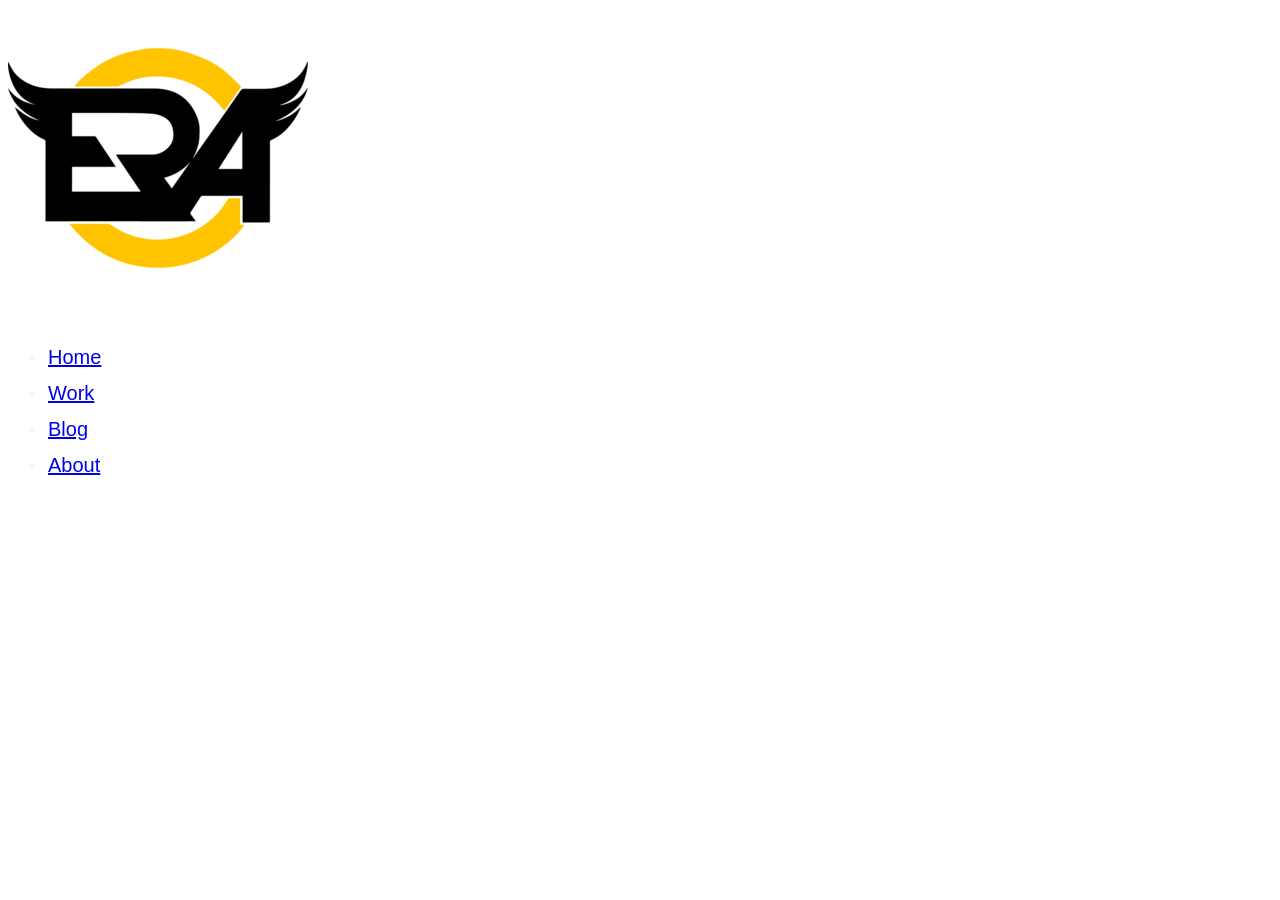
<file: index.html>
<!DOCTYPE html>
<html>

<head>
    <title>Era Aera</title>
    <link href="style.css" type="text/css" rel="stylesheet" />
</head>

<body>
    <header>
        <div class="main">
            <div class="logo">
                <img src="logo1.png">
            </div>
            <ul>
                <li><a href="index.html">Home</a></li>
                <li><a href="work.html">Work</a></li>
                <li><a href="blog.html">Blog</a></li>
                <li><a href="about.html">About</a></li>
            </ul>
        </div>
    </header>

</body>

</html>
</file>
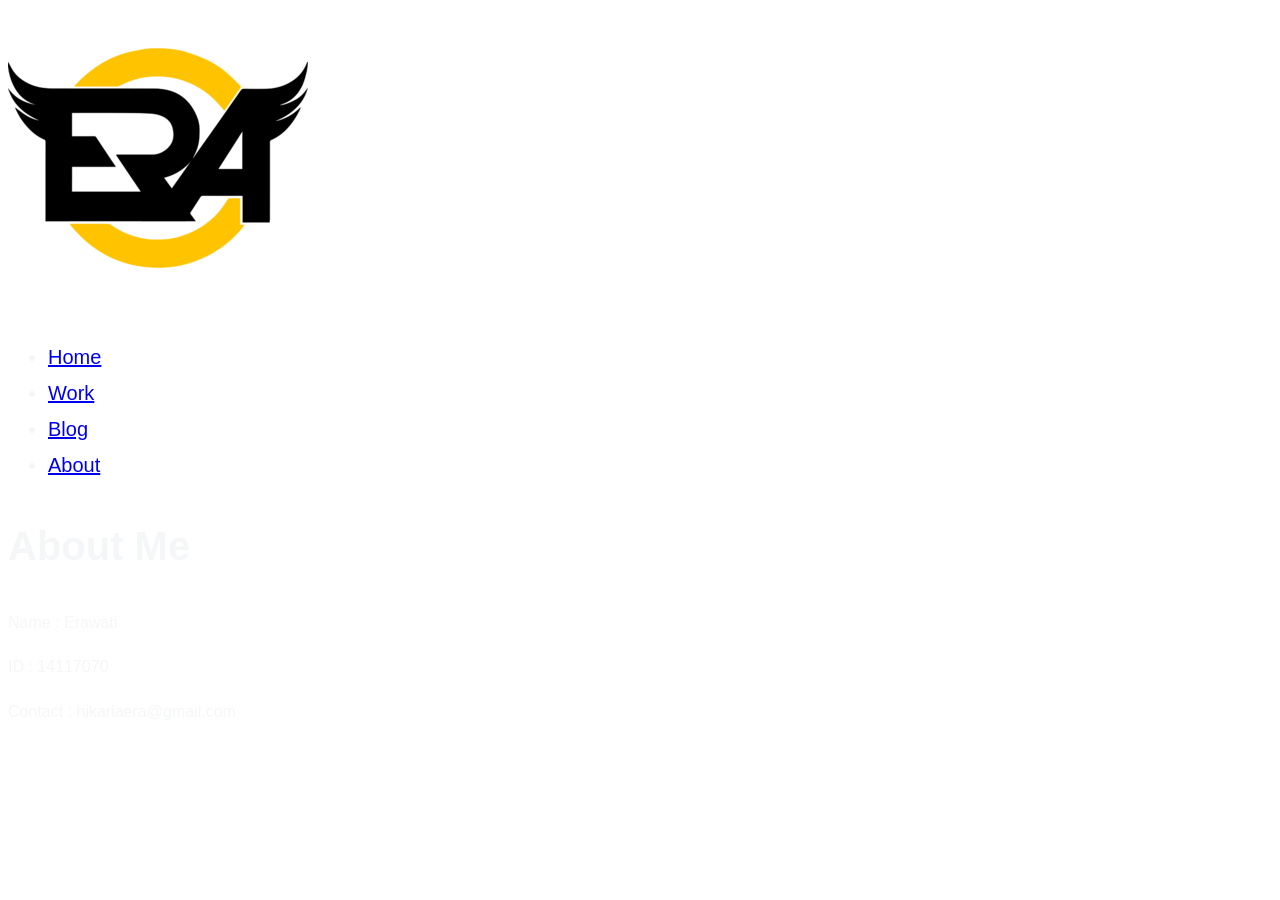
<file: about.html>
<!DOCTYPE html>
<html>

<head>
    <title>Era Aera</title>
    <link href="style.css" type="text/css" rel="stylesheet" />
</head>

<body>
    <header>
        <div class="main">
            <div class="logo">
                <img src="logo1.png">
            </div>
            <ul>
                <li><a href="index.html">Home</a></li>
                <li><a href="work.html">Work</a></li>
                <li><a href="blog.html">Blog</a></li>
                <li><a href="about.html">About</a></li>
            </ul>
        </div>
        <div class="kotak">
            <h1>
                About Me
            </h1>
            <p>Name : Erawati</p>
            <p>ID : 14117070</p>
            <p>Contact : hikariaera@gmail.com</p>
        </div>
    </header>
</body>

</html>
</file>
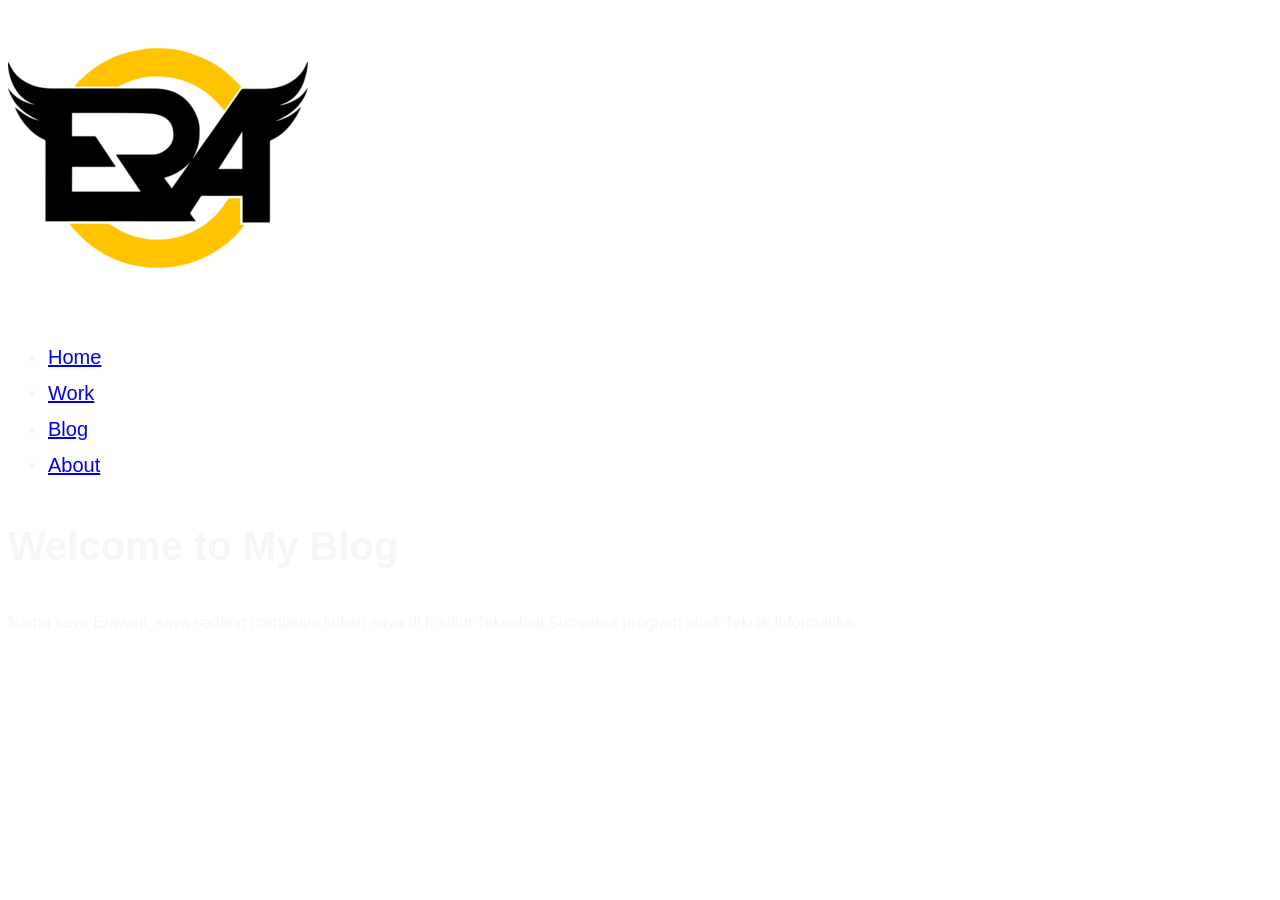
<file: blog.html>
<!DOCTYPE html>
<html>

<head>
    <title>Era Aera</title>
    <link href="style.css" type="text/css" rel="stylesheet" />
</head>

<body>
    <header>
        <div class="main">
            <div class="logo">
                <img src="logo1.png">
            </div>
            <ul>
                <li><a href="index.html">Home</a></li>
                <li><a href="work.html">Work</a></li>
                <li><a href="blog.html">Blog</a></li>
                <li><a href="about.html">About</a></li>
            </ul>
        </div>
        <div class="kotak">
            <h1>
                Welcome to My Blog
            </h1>
            <p>Nama saya Erawati, saya sedang menjalani kuliah saya di Institut Teknologi Sumatera program studi
                Teknik Informatika. 
            </p>
        </div>
    </header>
</body>

</html>
</file>
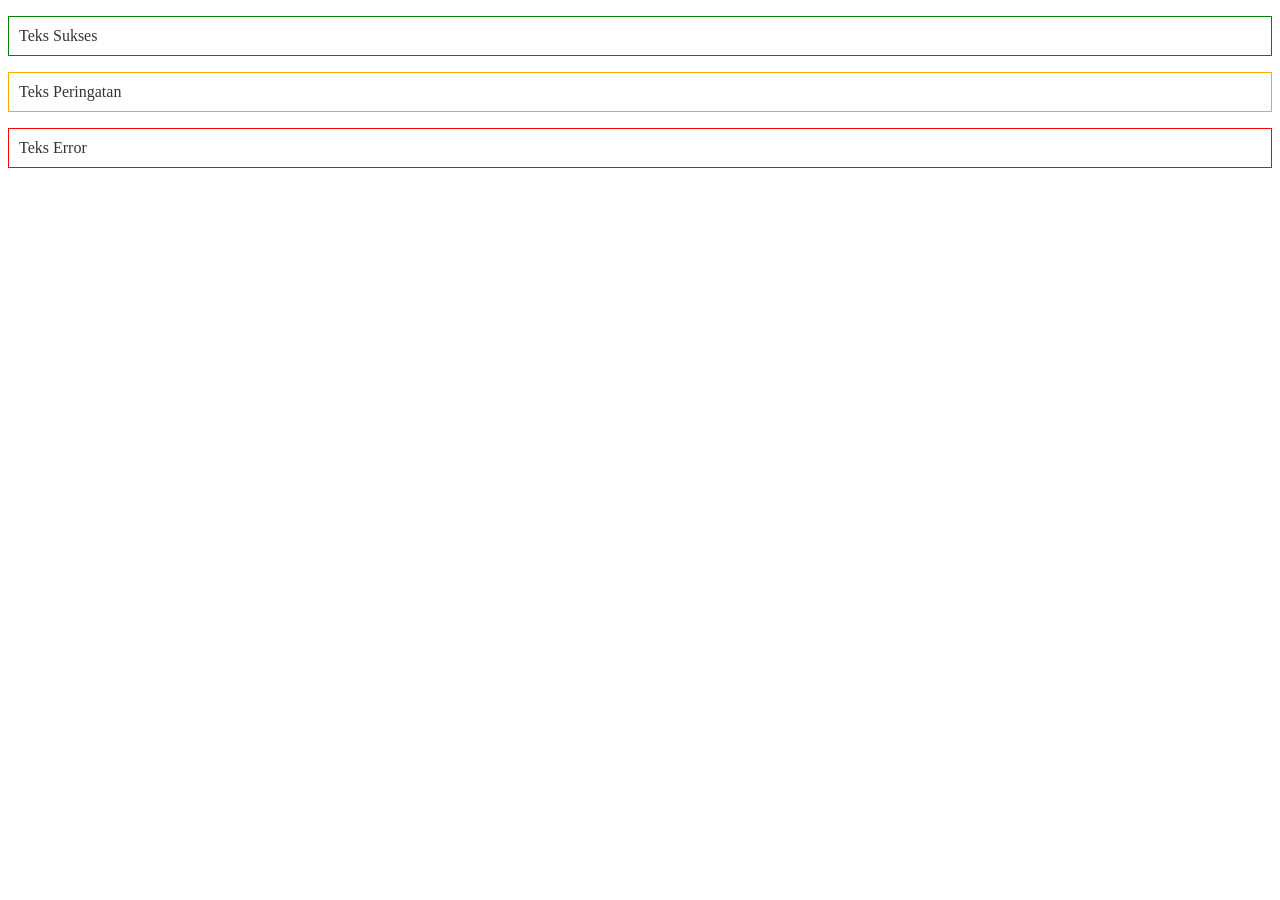
<file: inheritance.html>
<!DOCTYPE html>
<html>

<head>
    <link rel="stylesheet" href="css/inheritance.css" />
</head>

<body>
    <div class="message success">Teks Sukses</div>
    <div class="message warning">Teks Peringatan</div>
    <div class="message error">Teks Error</div>
</body>

</html>
</file>
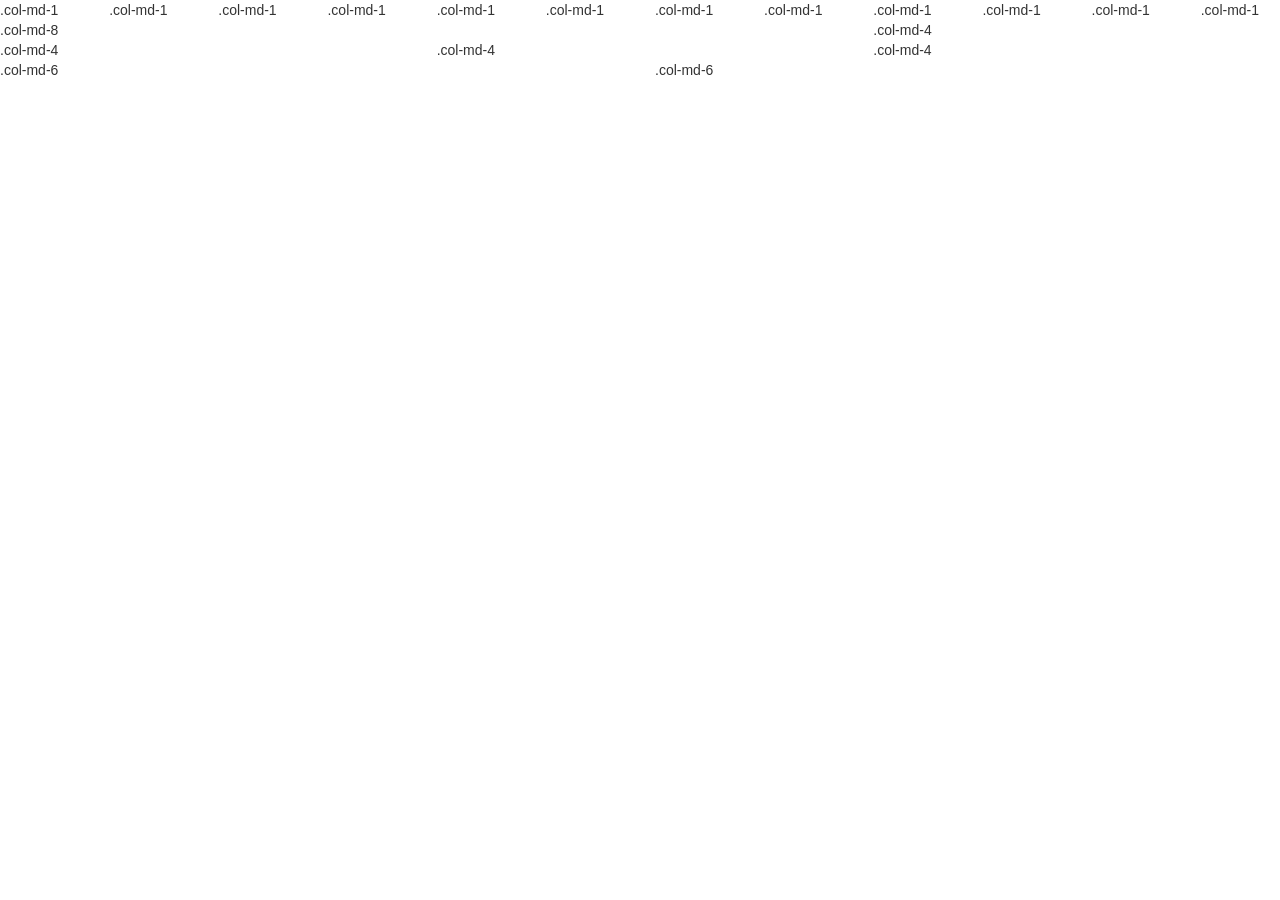
<file: Latihan2.html>
<!DOCTYPE html>
<html lang="en">

<head>
    <meta charset="utf-8">
    <meta http-equiv="X-UA-Compatible" content="IE=edge">
    <meta name="viewport" content="width=device-width, initial-scale=1">
    <title>Grid System</title>
    <!-- Bootstrap -->
    <link href="css/bootstrap.min.css" rel="stylesheet">
</head>

<body>
    <div class="row">
        <!--membuat menjadi 12 kolom -->
        <div class="col-md-1">.col-md-1</div>
        <div class="col-md-1">.col-md-1</div>
        <div class="col-md-1">.col-md-1</div>
        <div class="col-md-1">.col-md-1</div>
        <div class="col-md-1">.col-md-1</div>
        <div class="col-md-1">.col-md-1</div>
        <div class="col-md-1">.col-md-1</div>
        <div class="col-md-1">.col-md-1</div>
        <div class="col-md-1">.col-md-1</div>
        <div class="col-md-1">.col-md-1</div>
        <div class="col-md-1">.col-md-1</div>
        <div class="col-md-1">.col-md-1</div>
    </div>
    <div class="row">
        <!-- 2 kolom kiri lebih besar 8 dan kanan 4 -->
        <div class="col-md-8">.col-md-8</div>
        <div class="col-md-4">.col-md-4</div>
    </div>
    <div class="row">
        <!-- 3 kolom semua sama besar -->
        <div class="col-md-4">.col-md-4</div>
        <div class="col-md-4">.col-md-4</div>
        <div class="col-md-4">.col-md-4</div>
    </div>
    <div class="row">
        <!-- 2 kolom sama besar -->
        <div class="col-md-6">.col-md-6</div>
        <div class="col-md-6">.col-md-6</div>
    </div>
    <!-- jQuery -->
    <script src="js/jquery.min.js"></script>
    <!-- Bootstrap JS -->
    <script src="js/bootstrap.min.js"></script>
</body>

</html>
</file>
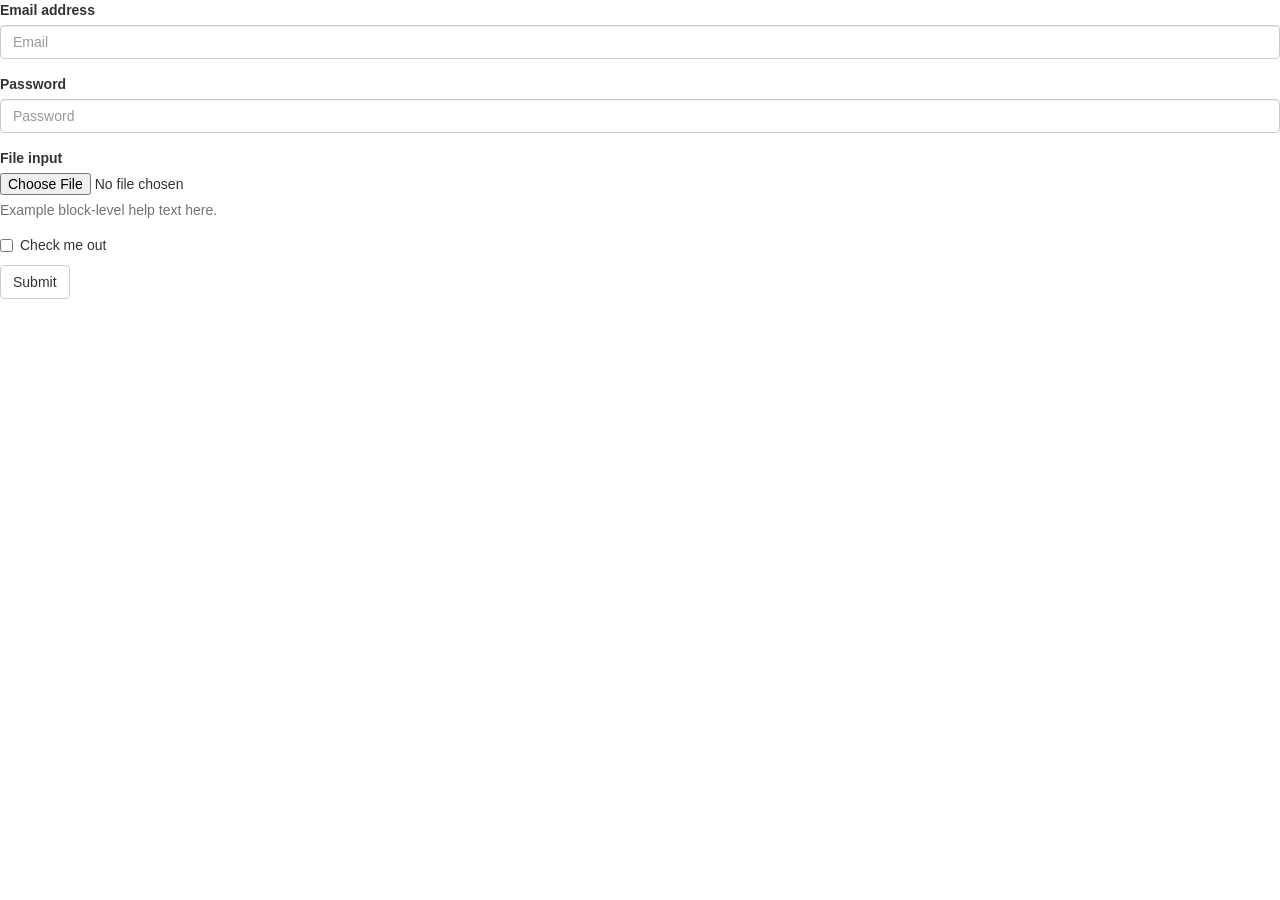
<file: Latihan3.html>
<!DOCTYPE html>
<html lang="en">

<head>
    <meta charset="utf-8">
    <meta http-equiv="X-UA-Compatible" content="IE=edge">
    <meta name="viewport" content="width=device-width, initial-scale=1">
    <title>Membuat Form</title>
    <!-- Bootstrap -->
    <link href="css/bootstrap.min.css" rel="stylesheet">
</head>

<body>
    <form>
        <div class="form-group">
            <label for="exampleInputEmail1">Email address</label>
            <input type="email" class="form-control" placeholder="Email">
        </div>
        <div class="form-group">
            <label for="exampleInputPassword1">Password</label>
            <input type="password" class="form-control" placeholder="Password">
        </div>
        <div class="form-group">
            <label for="exampleInputFile">File input</label>
            <input type="file" id="exampleInputFile">
            <p class="help-block">Example block-level help text here.</p>
        </div>
        <div class="checkbox">
            <label> <input type="checkbox"> Check me out </label>
        </div>
        <button type="submit" class="btn btn-default">Submit</button>
    </form>
    <!-- jQuery -->
    <script src="js/jquery.min.js"></script>
    <!-- Bootstrap JS -->
    <script src="js/bootstrap.min.js"></script>
</body>

</html>
</file>
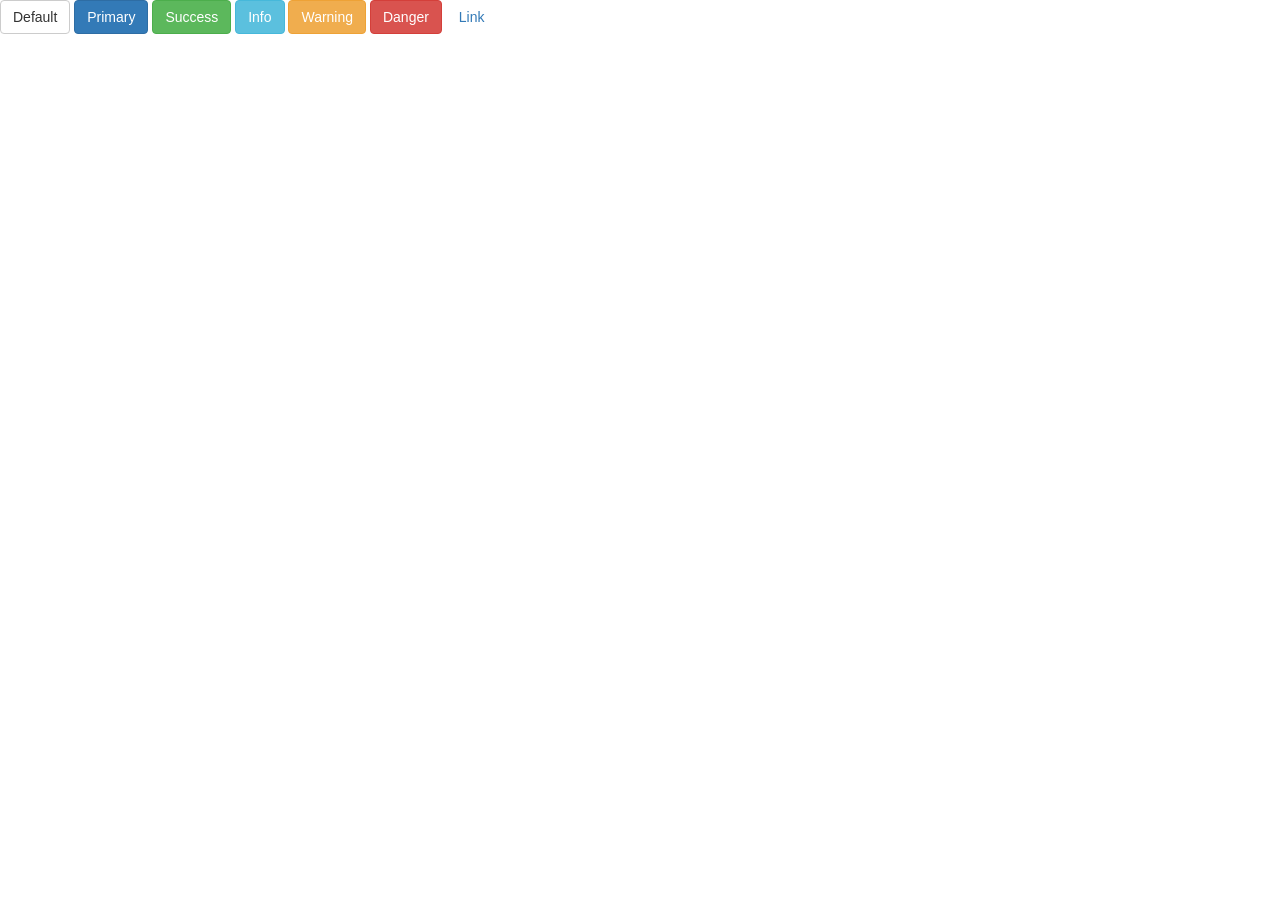
<file: Latihan4.html>
<!DOCTYPE html>
<html lang="en">

<head>
    <meta charset="utf-8">
    <meta http-equiv="X-UA-Compatible" content="IE=edge">
    <meta name="viewport" content="width=device-width, initial-scale=1">
    <title>Membuat Tombol</title>
    <!-- Bootstrap -->
    <link href="css/bootstrap.min.css" rel="stylesheet">
</head>

<body>
    <!-- Standard button -->
    <button type="button" class="btn btn-default">Default</button>
    <!-- Provides extra visual weight and identifies the primary action in a
set of buttons -->
    <button type="button" class="btn btn-primary">Primary</button>
    <!-- Indicates a successful or positive action -->
    <button type="button" class="btn btn-success">Success</button>
    <!-- Contextual button for informational alert messages -->
    <button type="button" class="btn btn-info">Info</button>
    <!-- Indicates caution should be taken with this action -->
    <button type="button" class="btn btn-warning">Warning</button>
    <!-- Indicates a dangerous or potentially negative action -->
    <button type="button" class="btn btn-danger">Danger</button>
    <!-- Deemphasize a button by making it look like a link while maintaining
button behavior -->
    <button type="button" class="btn btn-link">Link</button>
    <!-- jQuery -->
    <script src="js/jquery.min.js"></script>
    <!-- Bootstrap JS -->
    <script src="js/bootstrap.min.js"></script>
</body>

</html>
</file>
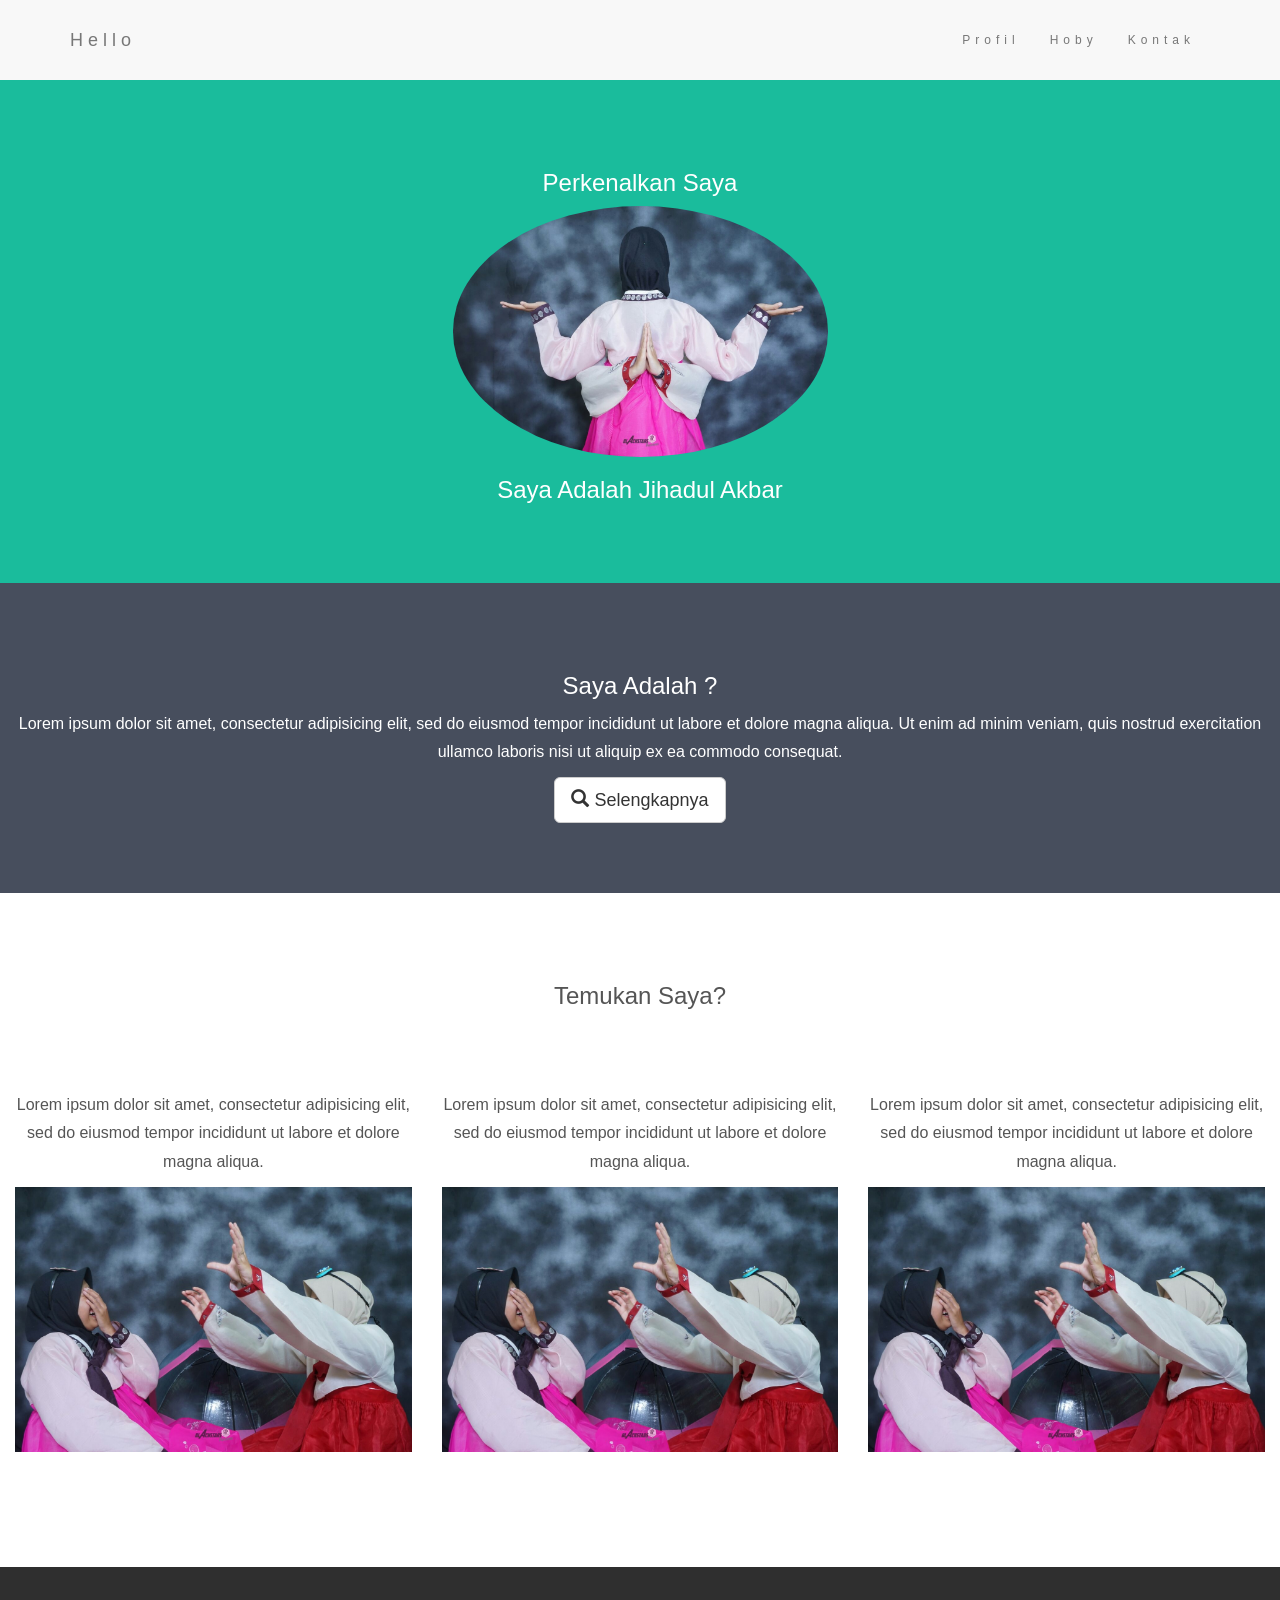
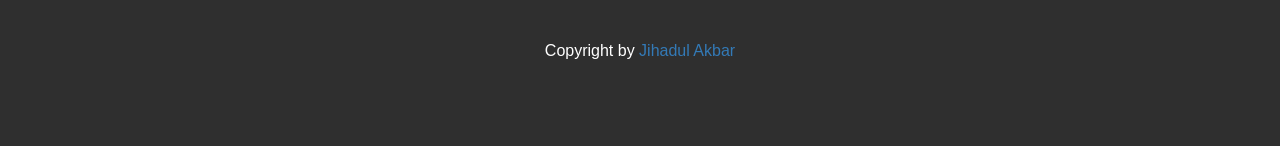
<file: Latihan6.html>
<!DOCTYPE html>
<html>

<head>
    <title>Profil</title>
    <meta charset="utf-8">
    <meta name="viewport" content="width=device-width, initial-scale=1">
    <!-- Memanggil Boostrap CSS -->
    <link rel="stylesheet" type="text/css" href="css/bootstrap.min.css">
    <!-- Menambah CSS Untuk Mengatur Website -->
    <link rel="stylesheet" type="text/css" href="css/style.css">
</head>

<body>

    <nav class="navbar navbar-default">
        <div class="container">
            <div class="navbar-header">

                <button type="button" class="navbar-toggle" data- toggle="collapse" data-target="#myNavbar">

                    <span class="icon-bar"></span>
                    <span class="icon-bar"></span>
                    <span class="icon-bar"></span>
                </button>
                <a class="navbar-brand" href="#">Hello</a>
            </div>
            <div class="collapse navbar-collapse" id="myNavbar">
                <ul class="nav navbar-nav navbar-right">
                    <li><a href="profil.html">Profil</a></li>
                    <li><a href="#">Hoby</a></li>
                    <li><a href="#">Kontak</a></li>
                </ul>
            </div>
        </div>
    </nav>
    <!-- Container Pertama -->
    <div class="container-fluid bg-1 text-center">
        <h3>Perkenalkan Saya</h3>
        <img src="profil.jpg" alt="Jihadul Akbar" width="30%" class="img-responsive img-circle" style="display:inline">
        <h3>Saya Adalah Jihadul Akbar</h3>
    </div>
    <!-- Container Kedua -->
    <div class="container-fluid bg-2 text-center">
        <h3>Saya Adalah ?</h3>
        <p>Lorem ipsum dolor sit amet, consectetur adipisicing elit, sed
            do eiusmod tempor incididunt ut labore et dolore magna aliqua. Ut
            enim ad minim veniam, quis nostrud exercitation ullamco laboris
            nisi ut aliquip ex ea commodo consequat.
        </p>
        <a href="#" class="btn btn-default btn-lg">
            <span class="glyphicon glyphicon-search"> </span>
            Selengkapnya
        </a>
    </div>

    <!-- Kontiner ke Empat dengan Grid -->
    <div class="container-fluid bg-3 text-center">
        <h3 class="margin">Temukan Saya?</h3><br>
        <div class="row">
            <div class="col-sm-4">
                <p>
                    Lorem ipsum dolor sit amet, consectetur adipisicing elit, sed do
                    eiusmod tempor incididunt ut labore et dolore magna aliqua.
                </p>
                <img src="satu.jpg" class="img-responsive margin" style="width:100%" alt="Gambar">
            </div>
            <div class="col-sm-4">
                <p>
                    Lorem ipsum dolor sit amet, consectetur adipisicing elit, sed do
                    eiusmod tempor incididunt ut labore et dolore magna aliqua.
                </p>
                <img src="satu.jpg" class="img-responsive margin" style="width:100%" alt="Gambar">
            </div>
            <div class="col-sm-4">
                <p>
                    Lorem ipsum dolor sit amet, consectetur adipisicing elit, sed do
                    eiusmod tempor incididunt ut labore et dolore magna aliqua.
                </p>
                <img src="satu.jpg" class="img-responsive margin" style="width:100%" alt="Gambar">
            </div>
        </div>
    </div>
    <!-- Footer -->
    <footer class="container-fluid bg-4 text-center">
        <p>Copyright by <a href="#">Jihadul Akbar</a></p>
    </footer>
    <!-- jQuery -->
    <script src="js/jquery.min.js"></script>
    <!-- Memanggil JavaScript -->
    <script src="js/bootstrap.min.js"></script>
</body>

</html>
</file>
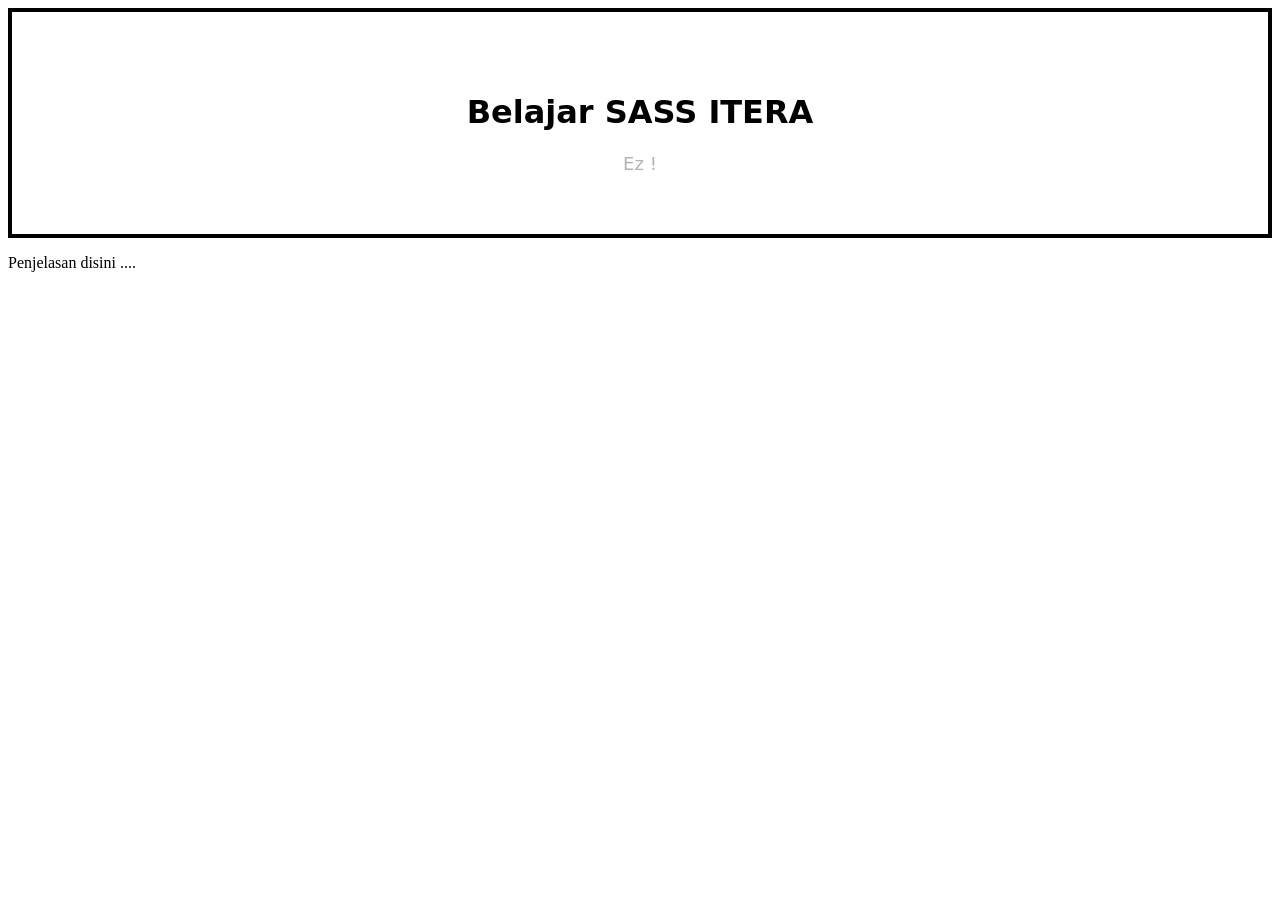
<file: nested-property.html>
<!DOCTYPE html>
<html>

<head>
    <link rel="stylesheet" href="nesting.css" />
</head>

<body>
    <header>
        <div class="title">
            <h1>Belajar SASS ITERA</h1>
            <span class="slogan">Ez !</span>
        </div>
    </header>
    <p>
        Penjelasan disini ....
    </p>
</body>

</html>
</file>
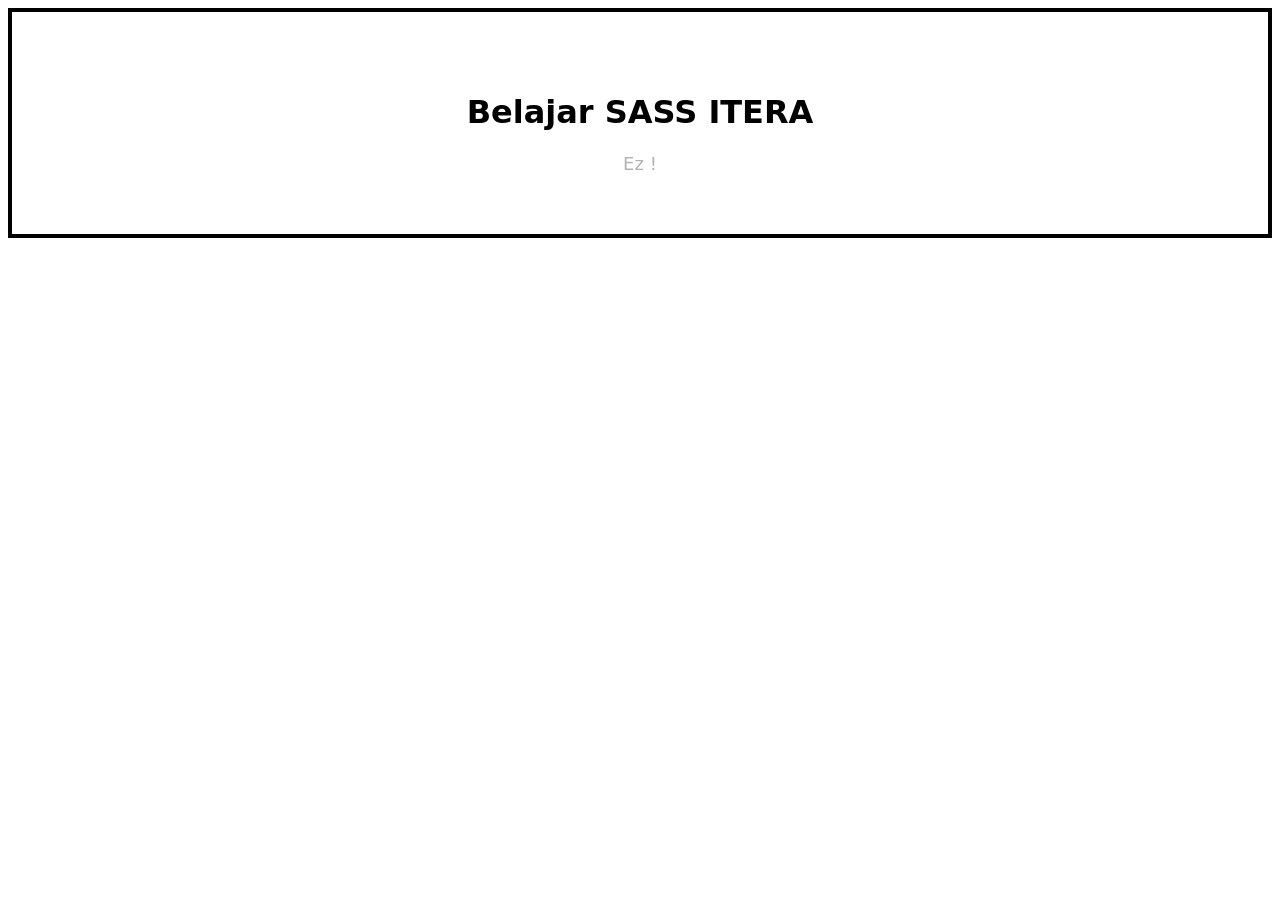
<file: nesting.html>
<!DOCTYPE html>
<html>

<head>
    <link rel="stylesheet" href="nesting.css" />
</head>

<body>
    <header>
        <div class="title">
            <h1>Belajar SASS ITERA</h1>
            <span class="slogan">Ez !</span>
        </div>
    </header>
</body>

</html>
</file>
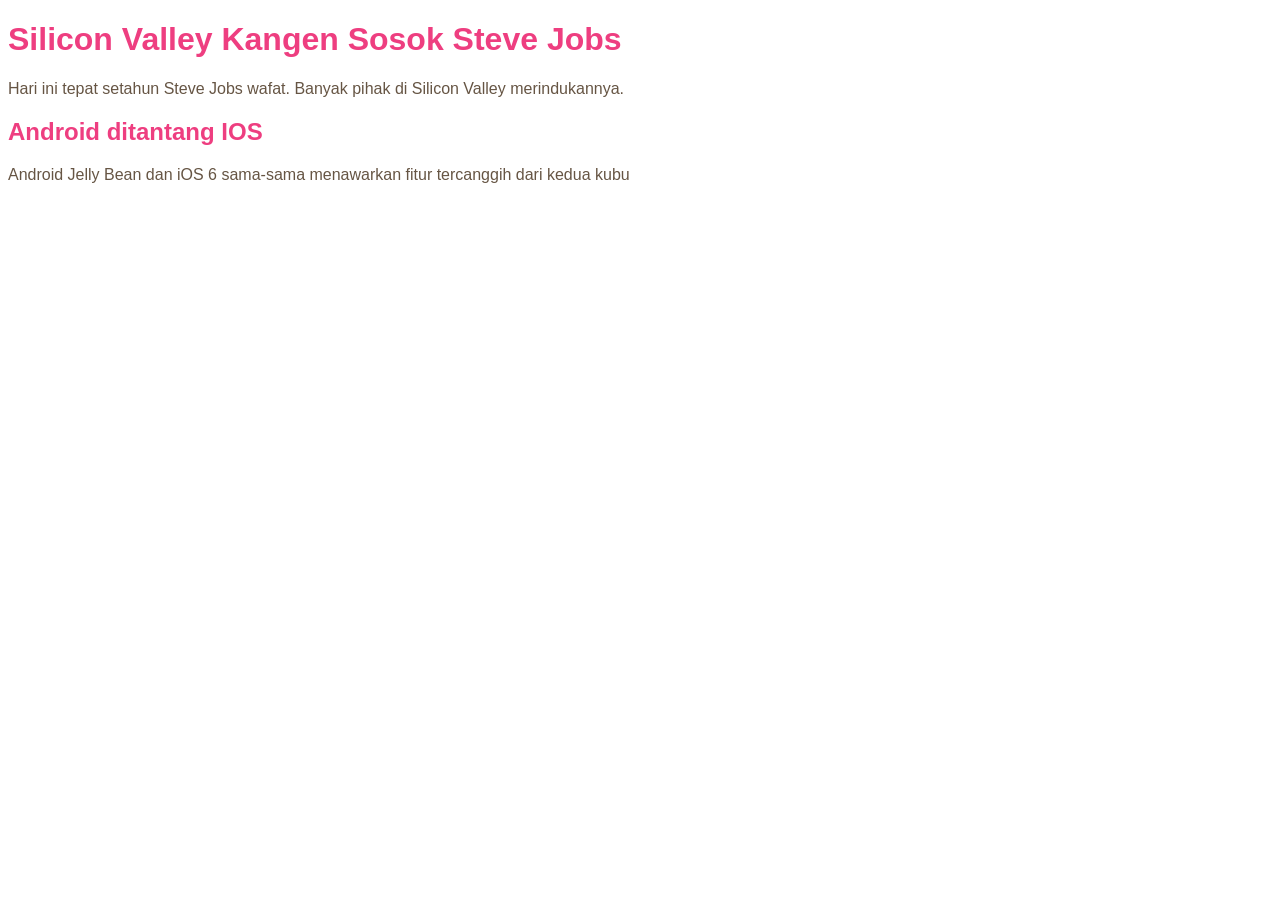
<file: percobaan1.html>
<!DOCTYPE html>
<html>
	<head>
		<title>Mengenalkan CSS</title>
		<link href="css/contoh.css" type="text/css" rel="stylesheet" />
			</head>
			<body>
				<h1>Silicon Valley Kangen Sosok Steve Jobs</h1>
				<p>Hari ini tepat setahun Steve Jobs wafat.
				   Banyak pihak di Silicon Valley merindukannya.</p>
				<h2>Android ditantang IOS</h2>
				<p>Android Jelly Bean dan iOS 6 sama-sama
				   menawarkan fitur tercanggih dari kedua kubu </p>
			</body>
		</html>
</file>
<file: style.css>
body {
    font: 20px Montserrat, sans-serif;
    line-height: 1.8;
    color: #f5f6f7;
}

.bg-1 {

    background-color: #1abc9c;
    /* Green */
    color: #ffffff;
}

.bg-2 {
    background-color: #474e5d;
    /* Dark Blue */
    color: #ffffff;
}

.bg-3 {
    background-color: #ffffff;
    /* White */
    color: #555555;
}

.bg-4 {
    background-color: #2f2f2f;
    /* Black Gray */
    color: #fff;
}

p {
    font-size: 16px;
}

.margin {
    margin-bottom: 45px;
}

.container-fluid {
    padding-top: 70px;
    padding-bottom: 70px;
}

.navbar {
    padding-top: 15px;
    padding-bottom: 15px;
    border: 0;
    border-radius: 0;
    margin-bottom: 0;
    font-size: 12px;
    letter-spacing: 5px;
}

.navbar-nav li a:hover {
    color: #1abc9c !important;
}
</file>
<file: css/inheritance.css>
.warning, .error, .success, .message {
  border: 1px solid #ccc;
  padding: 10px;
  margin: 1rem 0;
  color: #333;
}

@extends %equal-heights {
  display: flex;
  flex-wrap: wrap;
}
.success {
  border-color: green;
}

.error {
  border-color: red;
}

.warning {
  border-color: orange;
}

/*# sourceMappingURL=inheritance.css.map */
</file>
<file: css/style.css>
body {
font: 20px Montserrat, sans-serif;
line-height: 1.8;
color: #f5f6f7;
}
.bg-1 {

background-color: #1abc9c; /* Green */
color: #ffffff;
}
.bg-2 {
background-color: #474e5d; /* Dark Blue */
color: #ffffff;
}
.bg-3 {
background-color: #ffffff; /* White */
color: #555555;
}
.bg-4 {
background-color: #2f2f2f; /* Black Gray */
color: #fff;
}
p {font-size: 16px;}
.margin {margin-bottom: 45px;}
.container-fluid {
padding-top: 70px;
padding-bottom: 70px;
}
.navbar {
padding-top: 15px;
padding-bottom: 15px;
border: 0;
border-radius: 0;
margin-bottom: 0;
font-size: 12px;
letter-spacing: 5px;
}
.navbar-nav li a:hover {
color: #1abc9c !important;
}
</file>
<file: nesting.css>
.title {
  border: 4px solid black;
  text-align: center;
  padding: 60px;
  font-family: sans;
}
.title .slogan {
  font-size: 18px;
  color: rgba(0, 0, 0, 0.3);
}

/*# sourceMappingURL=nesting.css.map */
</file>
<file: css/contoh.css>
body {
	font-family: Arial, Verdana, sans-serif;}
h1, h2 {
		color: #ee3e80;}
p {
		color: #665544;}
</file>
